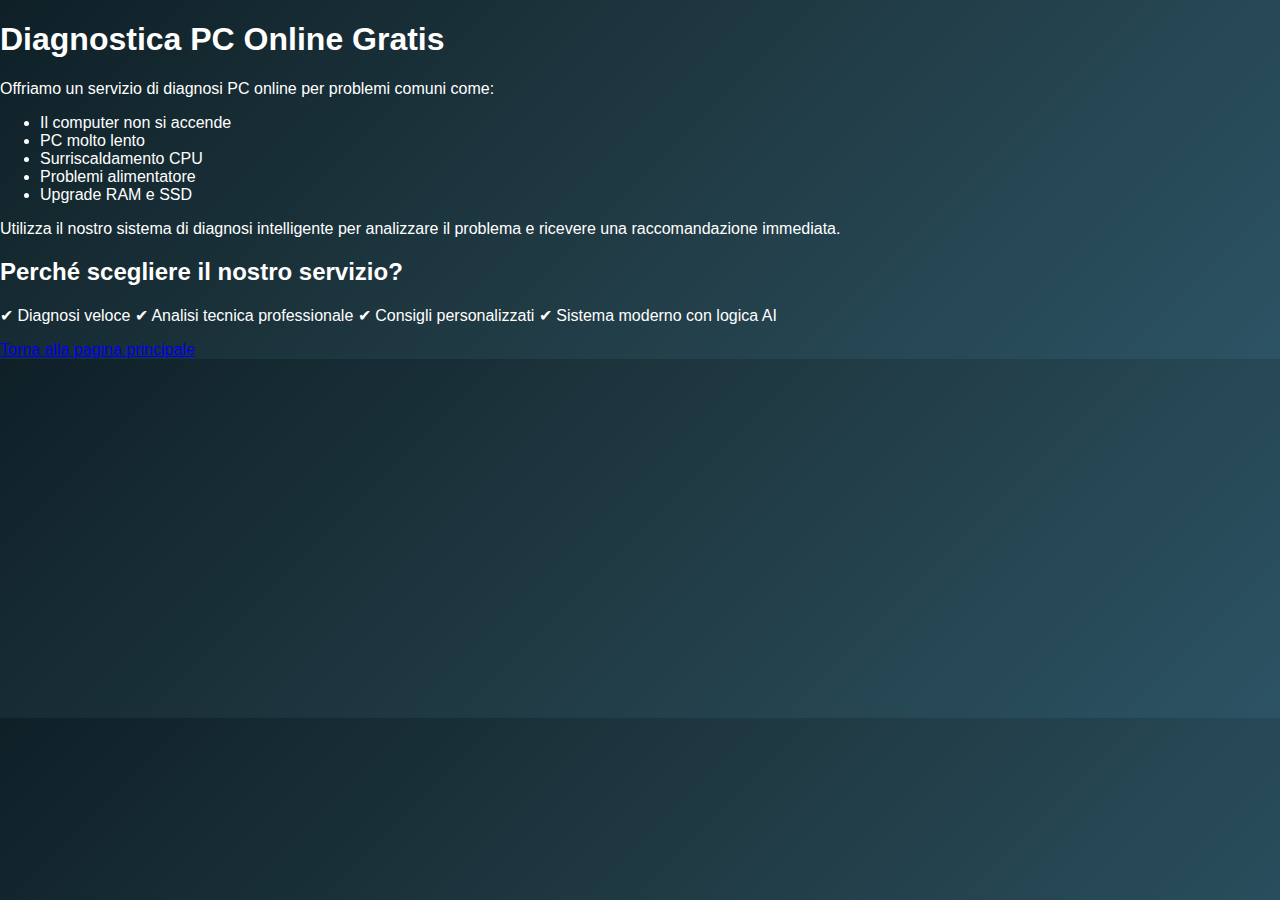
<file: diagnostic-pc-online.html>
<!DOCTYPE html>
<html lang="it">
<head>
<meta charset="UTF-8">
<meta name="viewport" content="width=device-width, initial-scale=1.0">

<title>Diagnostica PC Online Gratis | Tecnico PC Professionale</title>

<meta name="description" content="Diagnostica PC online gratis. Scopri perché il computer non si accende, è lento o si surriscalda. Soluzioni professionali e consigli hardware.">

<meta name="keywords" content="diagnostica pc online, tecnico pc, riparazione computer, pc lento soluzione, upgrade ram ssd">

<link rel="stylesheet" href="style.css">
</head>

<body>

<h1>Diagnostica PC Online Gratis</h1>

<p>
Offriamo un servizio di diagnosi PC online per problemi comuni come:
</p>

<ul>
<li>Il computer non si accende</li>
<li>PC molto lento</li>
<li>Surriscaldamento CPU</li>
<li>Problemi alimentatore</li>
<li>Upgrade RAM e SSD</li>
</ul>

<p>
Utilizza il nostro sistema di diagnosi intelligente per analizzare il problema
e ricevere una raccomandazione immediata.
</p>

<h2>Perché scegliere il nostro servizio?</h2>

<p>
✔ Diagnosi veloce  
✔ Analisi tecnica professionale  
✔ Consigli personalizzati  
✔ Sistema moderno con logica AI  
</p>

<a href="index.html">Torna alla pagina principale</a>

</body>
</html>
</file>
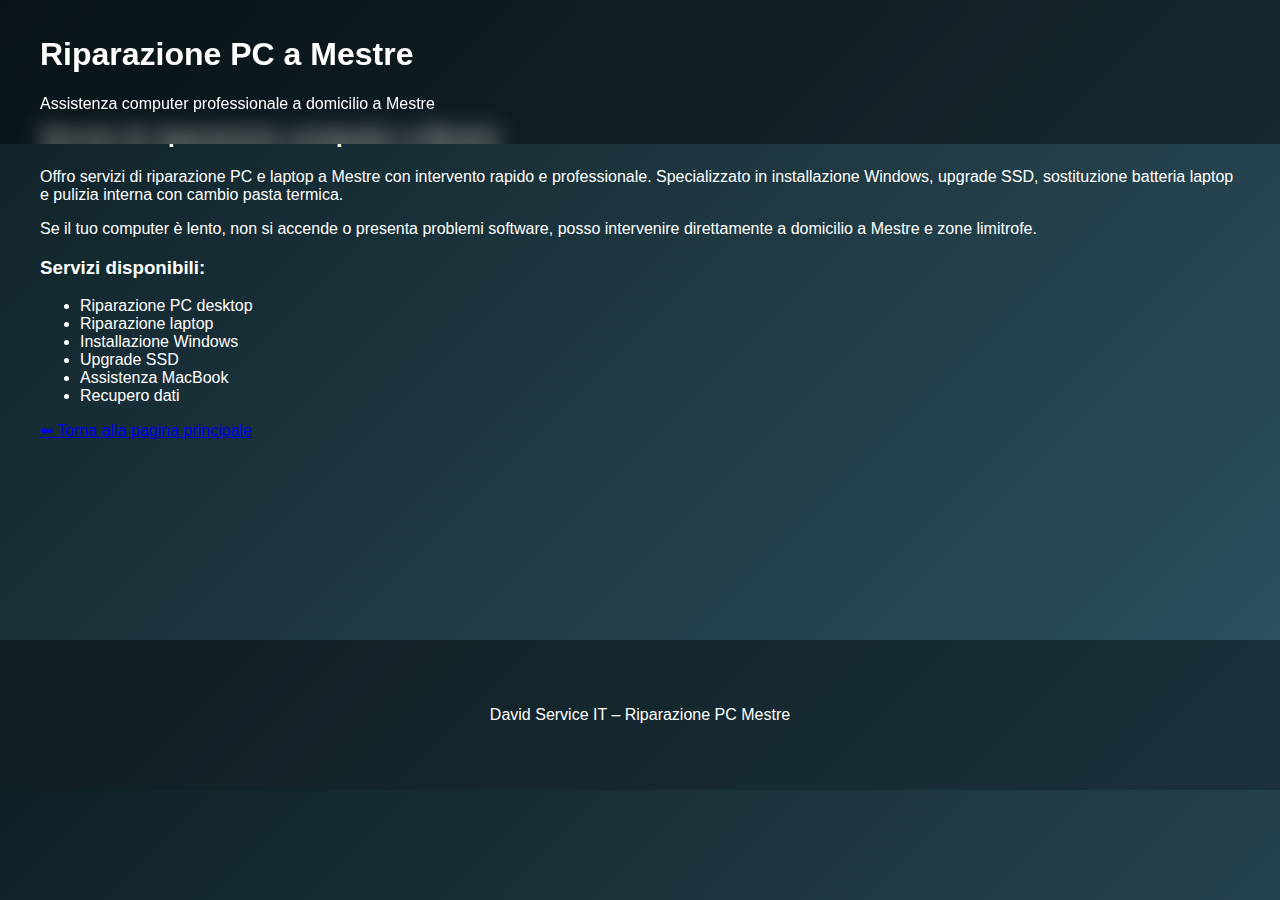
<file: riparazione-pc-mestre.html>
<!DOCTYPE html>
<html lang="it">
<head>
<meta charset="UTF-8">
<meta name="viewport" content="width=device-width, initial-scale=1.0">

<title>Riparazione PC Mestre | Assistenza Computer Mestre | David Service IT</title>

<meta name="description" content="Riparazione PC e laptop a Mestre. Installazione Windows, upgrade SSD, pulizia interna e assistenza computer professionale. Intervento rapido a domicilio.">

<link rel="stylesheet" href="style.css">
</head>

<body>

<header>
<h1>Riparazione PC a Mestre</h1>
<p>Assistenza computer professionale a domicilio a Mestre</p>
</header>

<section>
<h2>Servizi di riparazione computer a Mestre</h2>

<p>
Offro servizi di riparazione PC e laptop a Mestre con intervento rapido e professionale.
Specializzato in installazione Windows, upgrade SSD, sostituzione batteria laptop e pulizia interna con cambio pasta termica.
</p>

<p>
Se il tuo computer è lento, non si accende o presenta problemi software,
posso intervenire direttamente a domicilio a Mestre e zone limitrofe.
</p>

<h3>Servizi disponibili:</h3>
<ul>
<li>Riparazione PC desktop</li>
<li>Riparazione laptop</li>
<li>Installazione Windows</li>
<li>Upgrade SSD</li>
<li>Assistenza MacBook</li>
<li>Recupero dati</li>
</ul>

<a href="index.html">⬅ Torna alla pagina principale</a>

</section>

<footer>
<p>David Service IT – Riparazione PC Mestre</p>
</footer>

</body>
</html>
</file>
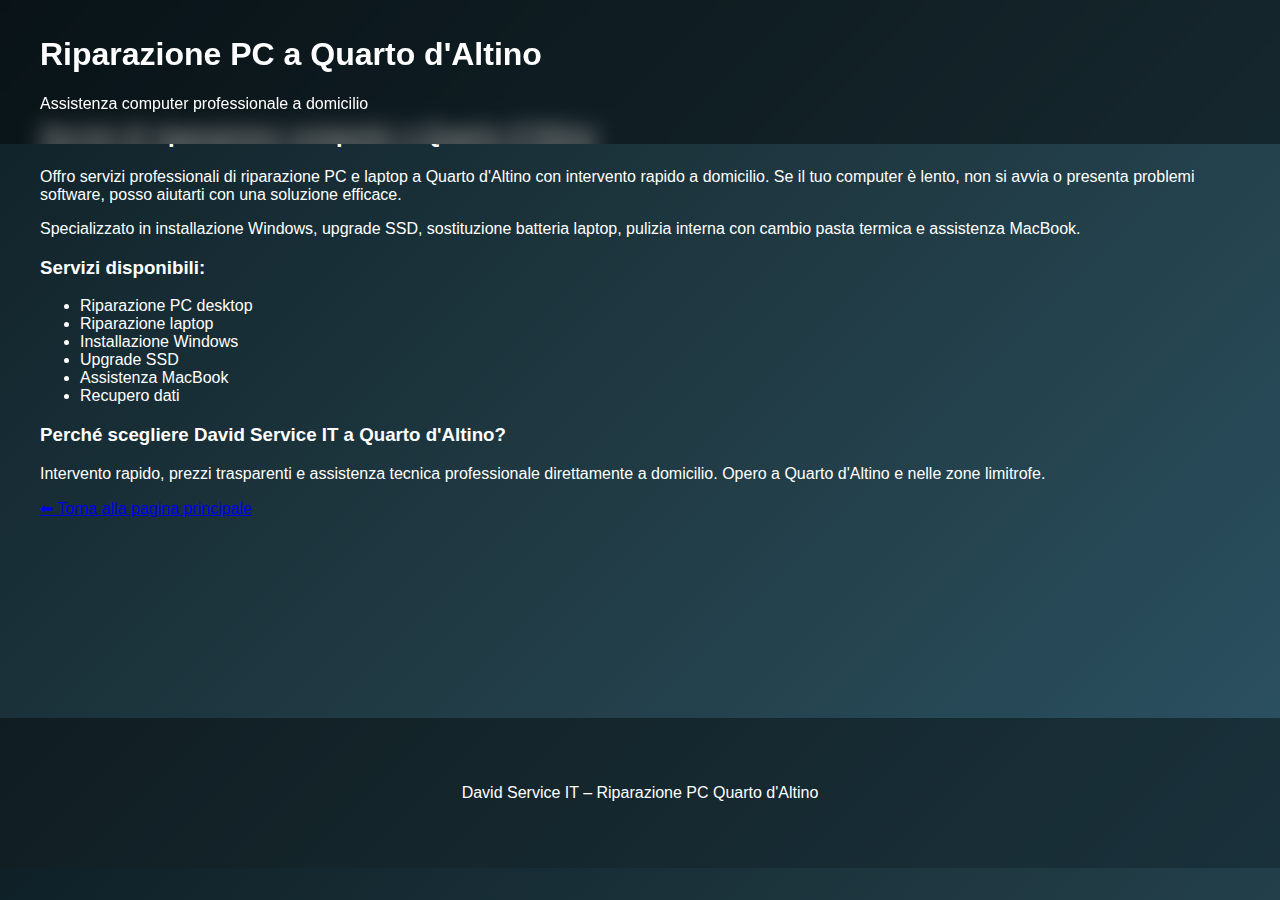
<file: riparazione-pc-quarto-daltino.html>
<!DOCTYPE html>
<html lang="it">
<head>
<meta charset="UTF-8">
<meta name="viewport" content="width=device-width, initial-scale=1.0">

<title>Riparazione PC Quarto d'Altino | Assistenza Computer Quarto d'Altino | David Service IT</title>

<meta name="description" content="Riparazione PC e laptop a Quarto d'Altino. Installazione Windows, upgrade SSD, pulizia interna e assistenza computer a domicilio. Tecnico rapido e affidabile.">

<link rel="stylesheet" href="style.css">
</head>

<body>

<header>
<h1>Riparazione PC a Quarto d'Altino</h1>
<p>Assistenza computer professionale a domicilio</p>
</header>

<section>

<h2>Servizi di riparazione computer a Quarto d'Altino</h2>

<p>
Offro servizi professionali di riparazione PC e laptop a Quarto d'Altino con intervento rapido a domicilio.
Se il tuo computer è lento, non si avvia o presenta problemi software, posso aiutarti con una soluzione efficace.
</p>

<p>
Specializzato in installazione Windows, upgrade SSD, sostituzione batteria laptop, pulizia interna con cambio pasta termica e assistenza MacBook.
</p>

<h3>Servizi disponibili:</h3>
<ul>
<li>Riparazione PC desktop</li>
<li>Riparazione laptop</li>
<li>Installazione Windows</li>
<li>Upgrade SSD</li>
<li>Assistenza MacBook</li>
<li>Recupero dati</li>
</ul>

<h3>Perché scegliere David Service IT a Quarto d'Altino?</h3>
<p>
Intervento rapido, prezzi trasparenti e assistenza tecnica professionale direttamente a domicilio.
Opero a Quarto d'Altino e nelle zone limitrofe.
</p>

<a href="index.html">⬅ Torna alla pagina principale</a>

</section>

<footer>
<p>David Service IT – Riparazione PC Quarto d'Altino</p>
</footer>

</body>
</html>
</file>
<file: style.css>
body {
    margin: 0;
    font-family: 'Segoe UI', sans-serif;
    background: linear-gradient(135deg, #0f2027, #203a43, #2c5364);
    color: white;
    scroll-behavior: smooth;
}

/* NAVBAR */
header {
    position: fixed;
    width: 95%;
    backdrop-filter: blur(10px);
    background: rgba(0, 0, 0, 0.4);
    padding: 15px 40px;
    z-index: 1000;
}

nav {
    display: flex;
    justify-content: space-between;
    align-items: center;
}

nav ul {
    list-style: none;
    display: flex;
    gap: 25px;
}

nav a {
    color: white;
    text-decoration: none;
    transition: 0.3s;
}

nav a:hover {
    color: #00f7ff;
}

/* HERO */
.hero {
    height: 100vh;
    display: flex;
    flex-direction: column;
    justify-content: center;
    align-items: center;
    text-align: center;

    background: rgba(255,255,255,0.05);
    backdrop-filter: blur(15px);
}

.hero h2 {
    font-size: 3rem;
    margin-bottom: 10px;
}

.hero p {
    font-size: 1.2rem;
    opacity: 0.8;
}

button {
    margin-top: 20px;
    padding: 12px 30px;
    border-radius: 30px;
    border: none;
    font-weight: bold;
    cursor: pointer;
    background: linear-gradient(45deg, #00f7ff, #00c3ff);
    transition: 0.3s;
}

button:hover {
    transform: scale(1.1);
}

/* SECTIONS */
section {
    padding: 100px 40px;
}

/* ANIMATION */
.hero {
    animation: fadeIn 1.5s ease-in-out;
}

@keyframes fadeIn {
    from {
        opacity: 0;
        transform: translateY(40px);
    }
    to {
        opacity: 1;
        transform: translateY(0);
    }
}

/* CARDURI SERVICII */

.card-container {
    display: grid;
    grid-template-columns: repeat(auto-fit, minmax(250px, 1fr));
    gap: 30px;
    margin-top: 50px;
}

.card {
    padding: 30px;
    border-radius: 20px;
    background: rgba(255, 255, 255, 0.08);
    backdrop-filter: blur(10px);
    transition: 0.4s;
    border: 1px solid rgba(255,255,255,0.1);
}

.card:hover {
    transform: translateY(-10px) scale(1.03);
    background: rgba(255, 255, 255, 0.15);
    box-shadow: 0 15px 30px rgba(0,0,0,0.4);
}

.card h3 {
    margin-bottom: 15px;
    color: #00f7ff;
}

.card p {
    opacity: 0.8;
}

/* PROIECTE */

.projects-container {
    display: grid;
    grid-template-columns: repeat(auto-fit, minmax(300px, 1fr));
    gap: 30px;
    margin-top: 50px;
}

.project-card {
    position: relative;
    overflow: hidden;
    border-radius: 20px;
    cursor: pointer;
}

.project-card img {
    width: 100%;
    height: 250px;
    object-fit: cover;
    transition: 0.5s;
}

.project-info {
    position: absolute;
    bottom: 0;
    width: 100%;
    padding: 20px;
    background: linear-gradient(to top, rgba(0,0,0,0.9), transparent);
    transform: translateY(100%);
    transition: 0.5s;
}

.project-card:hover img {
    transform: scale(1.1);
}

.project-card:hover .project-info {
    transform: translateY(0);
}

.project-info h3 {
    color: #00f7ff;
    margin-bottom: 10px;
}

/* SCROLL ANIMATION */

.hidden {
    opacity: 0;
    transform: translateY(50px);
    transition: all 1s ease;
}

.show {
    opacity: 1;
    transform: translateY(0);
}

/* TESTIMONIALE */

#testimoniale {
    text-align: center;
}

.testimonial-container {
    position: relative;
    max-width: 600px;
    margin: 50px auto;
}

.testimonial {
    display: none;
    background: rgba(255,255,255,0.08);
    padding: 30px;
    border-radius: 20px;
    backdrop-filter: blur(10px);
}

.testimonial.active {
    display: block;
}

.testimonial h4 {
    margin-top: 20px;
    color: #00f7ff;
}

#theme-toggle {
    background: none;
    border: 1px solid rgba(255,255,255,0.3);
    color: white;
    padding: 8px 10px;
    border-radius: 20px;
    cursor: pointer;
    transition: 0.3s;
}

#theme-toggle:hover {
    background: rgba(255,255,255,0.2);
}

/* LIGHT MODE */

.light-mode {
    background: linear-gradient(135deg, #f5f7fa, #e4e8f0);
    color: #111;
}

.light-mode header {
    background: rgba(255,255,255,0.7);
}

.light-mode nav a {
    color: #111;
}

.light-mode .card,
.light-mode .testimonial {
    background: rgba(255,255,255,0.7);
    color: #111;
}

.light-mode .project-info {
    background: linear-gradient(to top, rgba(255,255,255,0.95), transparent);
}

.light-mode #theme-toggle {
    color: #111;
    border-color: rgba(0,0,0,0.3);
}

/* BACK TO TOP */

#backToTop {
    position: fixed;
    bottom: 30px;
    right: 30px;
    width: 50px;
    height: 50px;
    border-radius: 50%;
    border: none;
    font-size: 20px;
    cursor: pointer;
    background: linear-gradient(45deg, #00f7ff, #00c3ff);
    color: black;
    display: none;
    transition: 0.3s;
    box-shadow: 0 10px 20px rgba(0,0,0,0.3);
}

#backToTop:hover {
    transform: scale(1.2);
}

/* PRETURI */

.price-container {
    display: grid;
    grid-template-columns: repeat(auto-fit, minmax(250px, 1fr));
    gap: 30px;
    margin-top: 50px;
}

.price-card {
    padding: 30px;
    border-radius: 20px;
    background: rgba(255,255,255,0.08);
    backdrop-filter: blur(10px);
    text-align: center;
    transition: 0.4s;
}

.price-card:hover {
    transform: translateY(-10px);
}

.price {
    font-size: 2rem;
    color: #00f7ff;
    margin: 15px 0;
}

/* WHATSAPP BUTTON */

.whatsapp {
    position: fixed;
    bottom: 100px;
    right: 30px;
    background: #25D366;
    color: white;
    font-size: 28px;
    width: 60px;
    height: 60px;
    border-radius: 50%;
    display: flex;
    justify-content: center;
    align-items: center;
    text-decoration: none;
    box-shadow: 0 10px 20px rgba(0,0,0,0.3);
    transition: 0.3s;
}

.whatsapp:hover {
    transform: scale(1.1);
}
/* CONTACT WOW */

.contact-container {
    display: grid;
    grid-template-columns: 1fr 1fr;
    gap: 50px;
    margin-top: 50px;
}

.contact-info {
    background: rgba(255,255,255,0.08);
    padding: 30px;
    border-radius: 20px;
    backdrop-filter: blur(10px);
}

#contact-form {
    display: flex;
    flex-direction: column;
    gap: 20px;
}

#contact-form input,
#contact-form textarea {
    padding: 15px;
    border-radius: 10px;
    border: none;
    outline: none;
}

#contact-form textarea {
    height: 120px;
    resize: none;
}

#contact-form button {
    padding: 12px;
    border-radius: 30px;
    border: none;
    background: linear-gradient(45deg, #00f7ff, #00c3ff);
    cursor: pointer;
    font-weight: bold;
}

/* FOOTER */

footer {
    margin-top: 100px;
    padding: 50px 20px;
    text-align: center;
    background: rgba(0,0,0,0.4);
}

.socials {
    margin: 20px 0;
}

.socials a {
    margin: 0 15px;
    color: #00f7ff;
    text-decoration: none;
    transition: 0.3s;
}

.socials a:hover {
    color: white;
}

.socials a {
    margin: 0 15px;
    font-size: 22px;
    color: #00f7ff;
    transition: 0.3s;
}

.socials a:hover {
    color: white;
    transform: scale(1.2);
}
</file>
